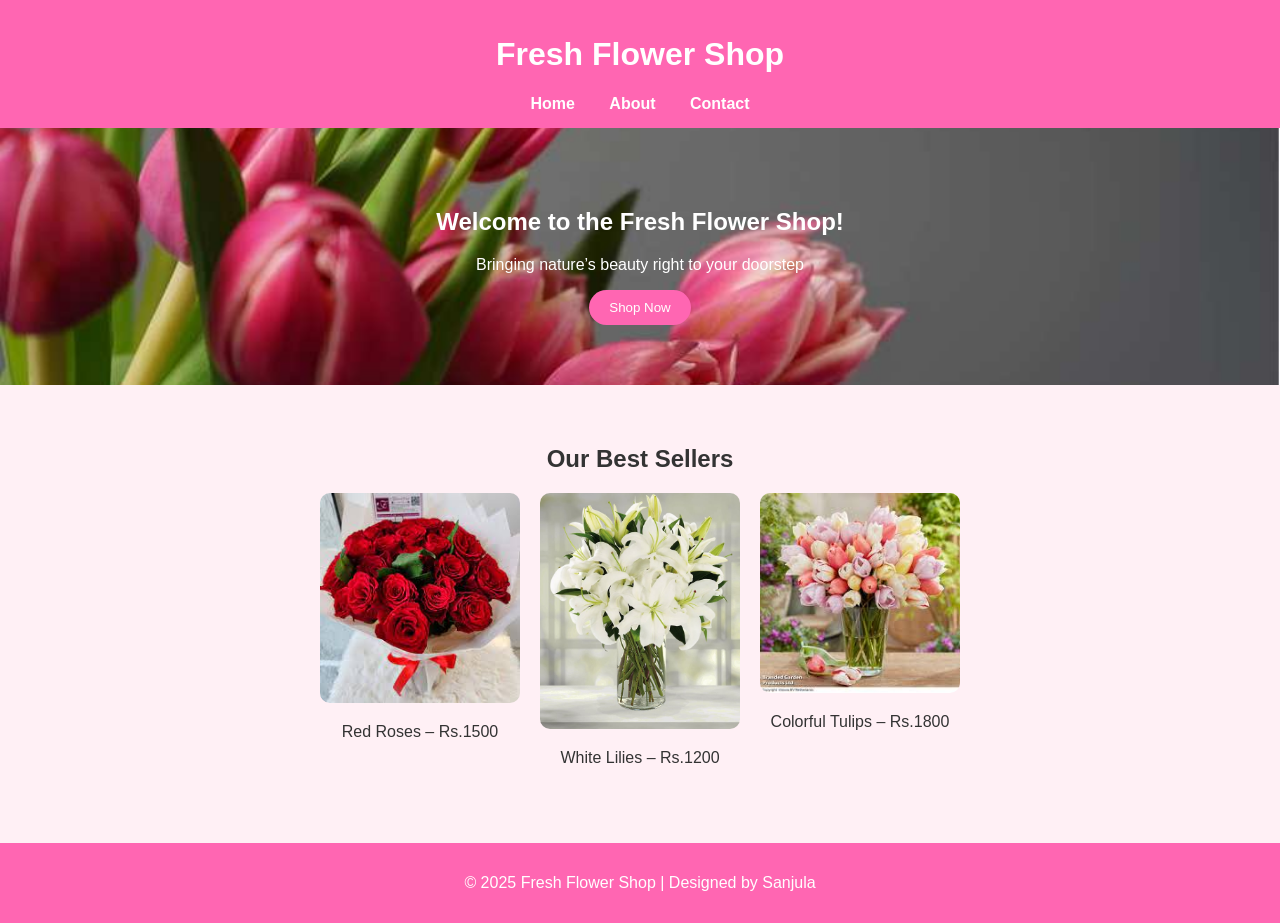
<file: index.html>
<!DOCTYPE html>
<html lang="en">
<head>
  <meta charset="UTF-8">
  <meta name="viewport" content="width=device-width, initial-scale=1.0">
  <title>Fresh Flower Shop | Home</title>
  <link rel="stylesheet" href="style.css">
</head>
<body>
  <header>
    <h1> Fresh Flower Shop</h1>
    <nav>
      <a href="index.html">Home</a>
      <a href="about.html">About</a>
      <a href="contact.html">Contact</a>
    </nav>
  </header>

  <section class="hero">
    <h2>Welcome to the Fresh Flower Shop!</h2>
    <p>Bringing nature’s beauty right to your doorstep</p>
    <button>Shop Now</button>
  </section>

  <section class="products">
    <h2>Our Best Sellers</h2>
    <div class="gallery">
      <div class="item">
        <img src="rose flower.jpeg" alt="Roses">
        <p>Red Roses – Rs.1500</p>
      </div>
      <div class="item">
        <img src="white lilies.jpg" alt="Lilies">
        <p>White Lilies – Rs.1200</p>
      </div>
      <div class="item">
        <img src="tulip.jpg" alt="Tulips">
        <p>Colorful Tulips – Rs.1800</p>
      </div>
    </div>
  </section>

  <footer>
    <p>© 2025 Fresh Flower Shop | Designed by Sanjula</p>
  </footer>
</body>
</html>
</file>
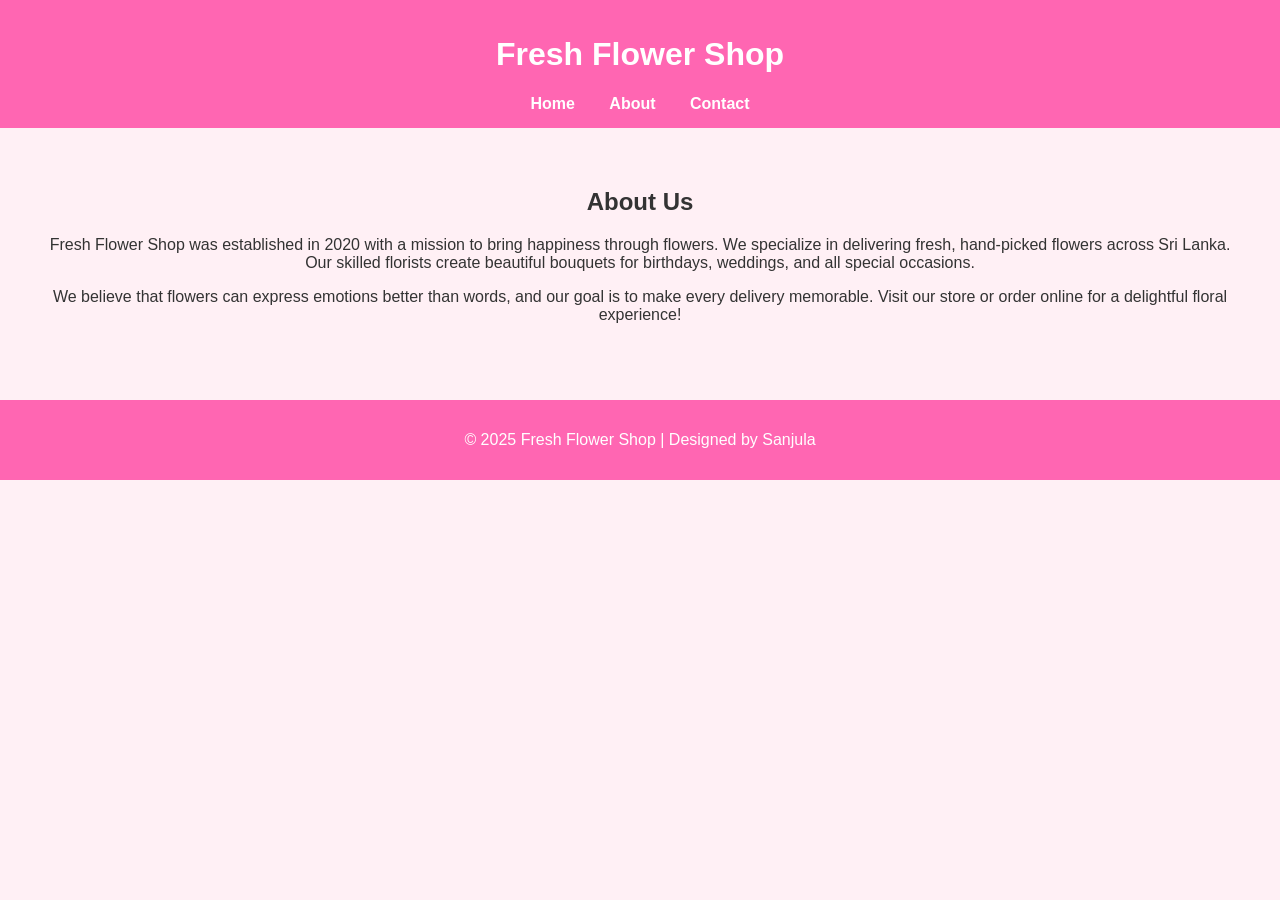
<file: about.html>
<!DOCTYPE html>
<html lang="en">
<head>
  <meta charset="UTF-8">
  <meta name="viewport" content="width=device-width, initial-scale=1.0">
  <title>About | Fresh Flower Shop</title>
  <link rel="stylesheet" href="style.css">
</head>
<body>
  <header>
    <h1>Fresh Flower Shop</h1>
    <nav>
      <a href="index.html">Home</a>
      <a href="about.html">About</a>
      <a href="contact.html">Contact</a>
    </nav>
  </header>

  <section class="about">
    <h2>About Us</h2>
    <p>
      Fresh Flower Shop was established in 2020 with a mission to bring happiness through flowers.  
      We specialize in delivering fresh, hand-picked flowers across Sri Lanka.  
      Our skilled florists create beautiful bouquets for birthdays, weddings, and all special occasions.
    </p>
    <p>
      We believe that flowers can express emotions better than words, and our goal is to make every delivery memorable.  
      Visit our store or order online for a delightful floral experience!
    </p>
  </section>

  <footer>
    <p>© 2025 Fresh Flower Shop | Designed by Sanjula</p>
  </footer>
</body>
</html>
</file>
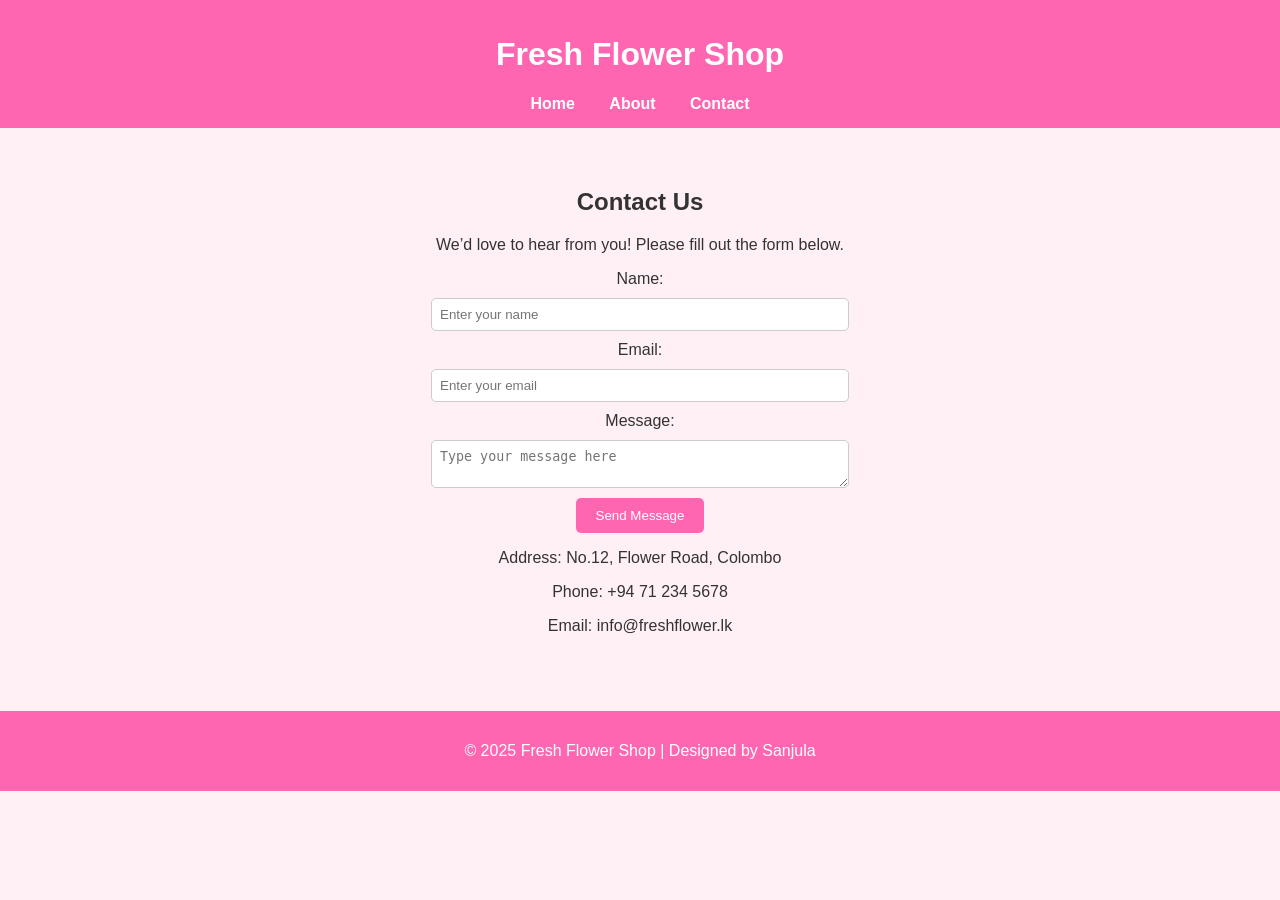
<file: contact.html>
<!DOCTYPE html>
<html lang="en">
<head>
  <meta charset="UTF-8">
  <meta name="viewport" content="width=device-width, initial-scale=1.0">
  <title>Contact | Fresh Flower Shop</title>
  <link rel="stylesheet" href="style.css">
</head>
<body>
  <header>
    <h1>Fresh Flower Shop</h1>
    <nav>
      <a href="index.html">Home</a>
      <a href="about.html">About</a>
      <a href="contact.html">Contact</a>
    </nav>
  </header>

  <section class="contact">
    <h2>Contact Us</h2>
    <p>We’d love to hear from you! Please fill out the form below.</p>

    <form>
      <label>Name:</label>
      <input type="text" placeholder="Enter your name" required>

      <label>Email:</label>
      <input type="email" placeholder="Enter your email" required>

      <label>Message:</label>
      <textarea placeholder="Type your message here" required></textarea>

      <button type="submit">Send Message</button>
    </form>

    <div class="info">
      <p>Address: No.12, Flower Road, Colombo</p>
      <p>Phone: +94 71 234 5678</p>
      <p>Email: info@freshflower.lk</p>
    </div>
  </section>

  <footer>
    <p>© 2025 Fresh Flower Shop | Designed by Sanjula</p>
  </footer>
</body>
</html>
</file>
<file: style.css>
body {
  font-family: 'Poppins', sans-serif;
  margin: 0;
  padding: 0;
  background-color: #fff0f5;
  color: #333;
}

header {
  background-color: #ff66b2;
  color: white;
  text-align: center;
  padding: 15px;
}

nav a {
  color: white;
  text-decoration: none;
  margin: 0 15px;
  font-weight: bold;
}

nav a:hover {
  text-decoration: underline;
}

.hero {
  text-align: center;
  padding: 60px 20px;
  background: url('tulip_2-1024x728.jpg') no-repeat center/cover;
  color: white;
}

.hero button {
  background-color: #ff66b2;
  border: none;
  padding: 10px 20px;
  color: white;
  border-radius: 20px;
  cursor: pointer;
}

.hero button:hover {
  background-color: #ff3385;
}

.products {
  text-align: center;
  padding: 40px;
}

.gallery {
  display: flex;
  justify-content: center;
  gap: 20px;
  flex-wrap: wrap;
}

.item img {
  width: 200px;
  border-radius: 10px;
}

.about, .contact {
  padding: 40px;
  text-align: center;
}

form {
  display: flex;
  flex-direction: column;
  align-items: center;
  gap: 10px;
  max-width: 400px;
  margin: auto;
}

input, textarea {
  width: 100%;
  padding: 8px;
  border-radius: 5px;
  border: 1px solid #ccc;
}

button {
  background-color: #ff66b2;
  color: white;
  border: none;
  padding: 10px 20px;
  border-radius: 5px;
}

footer {
  text-align: center;
  background-color: #ff66b2;
  color: white;
  padding: 15px;
  margin-top: 20px;
}
</file>
